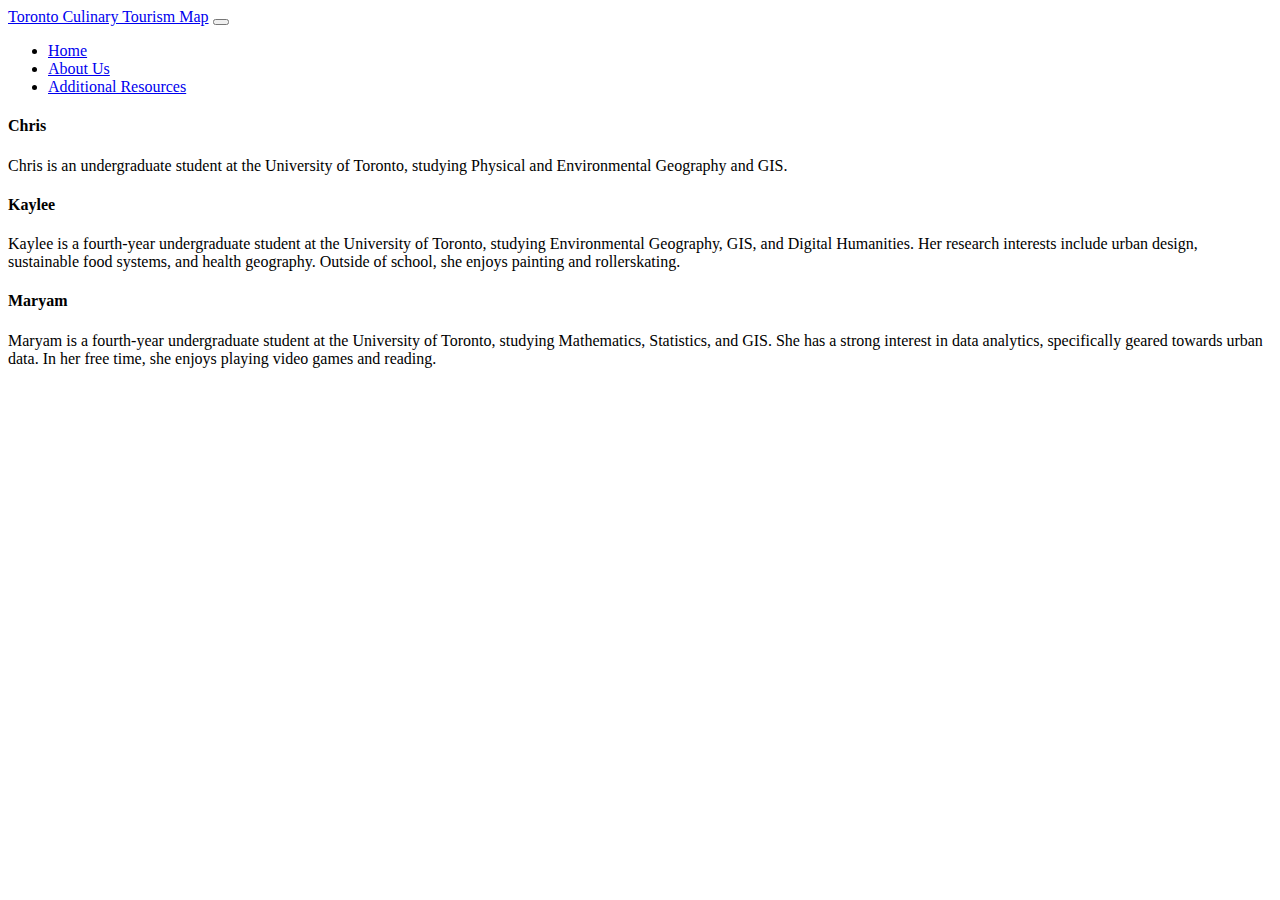
<file: about.html>
<!DOCTYPE html>
<html>

<head>
    <meta charset="UTF-8">
    <meta name="viewport" content="width=device-width, initial-scale=1.0">
    <!--Title-->
    <title>About Us</title>
    <!--Bootstrap link-->
    <link href="https://cdn.jsdelivr.net/npm/bootstrap@5.3.0-alpha1/dist/css/bootstrap.min.css" rel="stylesheet"
        integrity="sha384-GLhlTQ8iRABdZLl6O3oVMWSktQOp6b7In1Zl3/Jr59b6EGGoI1aFkw7cmDA6j6gD" crossorigin="anonymous">
    <!--<link rel="stylesheet" href="style.css">-->
</head>

<body>
    <!--Creating a navigation bar using Bootstrap code-->
    <nav class="navbar navbar-expand-lg bg-body-tertiary">
        <div class="container-fluid">
            <a class="navbar-brand" href="index.html">Toronto Culinary Tourism Map</a>
            <button class="navbar-toggler" type="button" data-bs-toggle="collapse"
                data-bs-target="#navbarSupportedContent" aria-controls="navbarSupportedContent" aria-expanded="false"
                aria-label="Toggle navigation">
                <span class="navbar-toggler-icon"></span>
            </button>
            <div id="navbarSupportedContent" class="collapse navbar-collapse">
                <ul class="navbar-nav me-auto mb-2 mb-lg-0">
                    <li class="nav-item">
                        <a class="nav-link" aria-current="page" href="index.html">Home</a>
                    </li>
                    <li class="nav-item">
                        <a class="nav-link active" href="#">About Us</a>
                    </li>
                    <li class="nav-item">
                        <a class="nav-link" aria-current="page" href="resources.html">Additional Resources</a>
                    </li>
                </ul>
            </div>
        </div>
    </nav>
    <div class="container text-center p-3 mb-2">
        <div class="card-group">
            <div class="card">
                <!--<img class="card-img-top" src="">-->
                <div class="card-body">
                    <h4 class="card-title">Chris</h4>
                    <p class="card-text">
                        Chris is an undergraduate student at the University of Toronto, studying
                        Physical and Environmental Geography and GIS.
                    </p>
                </div>
            </div>
            <div class="card">
                <!--<img class="card-img-top" src="">-->
                <div class="card-body">
                    <h4 class="card-title">Kaylee</h4>
                    <p class="card-text">
                        Kaylee is a fourth-year undergraduate student at the University of Toronto,
                        studying Environmental Geography, GIS, and Digital Humanities. Her research
                        interests include urban design, sustainable food systems, and health geography.
                        Outside of school, she enjoys painting and rollerskating.
                    </p>
                </div>
            </div>
            <div class="card">
                <!--<img class="card-img-top" src="">-->
                <div class="card-body">
                    <h4 class="card-title">Maryam</h4>
                    <p class="card-text">
                        Maryam is a fourth-year undergraduate student at the University of Toronto, 
                        studying Mathematics, Statistics, and GIS. She has a strong interest in data 
                        analytics, specifically geared towards urban data. In her free time, she enjoys 
                        playing video games and reading. 
                    </p>
                </div>
            </div>
        </div>
    </div>
</body>

</html>
</file>
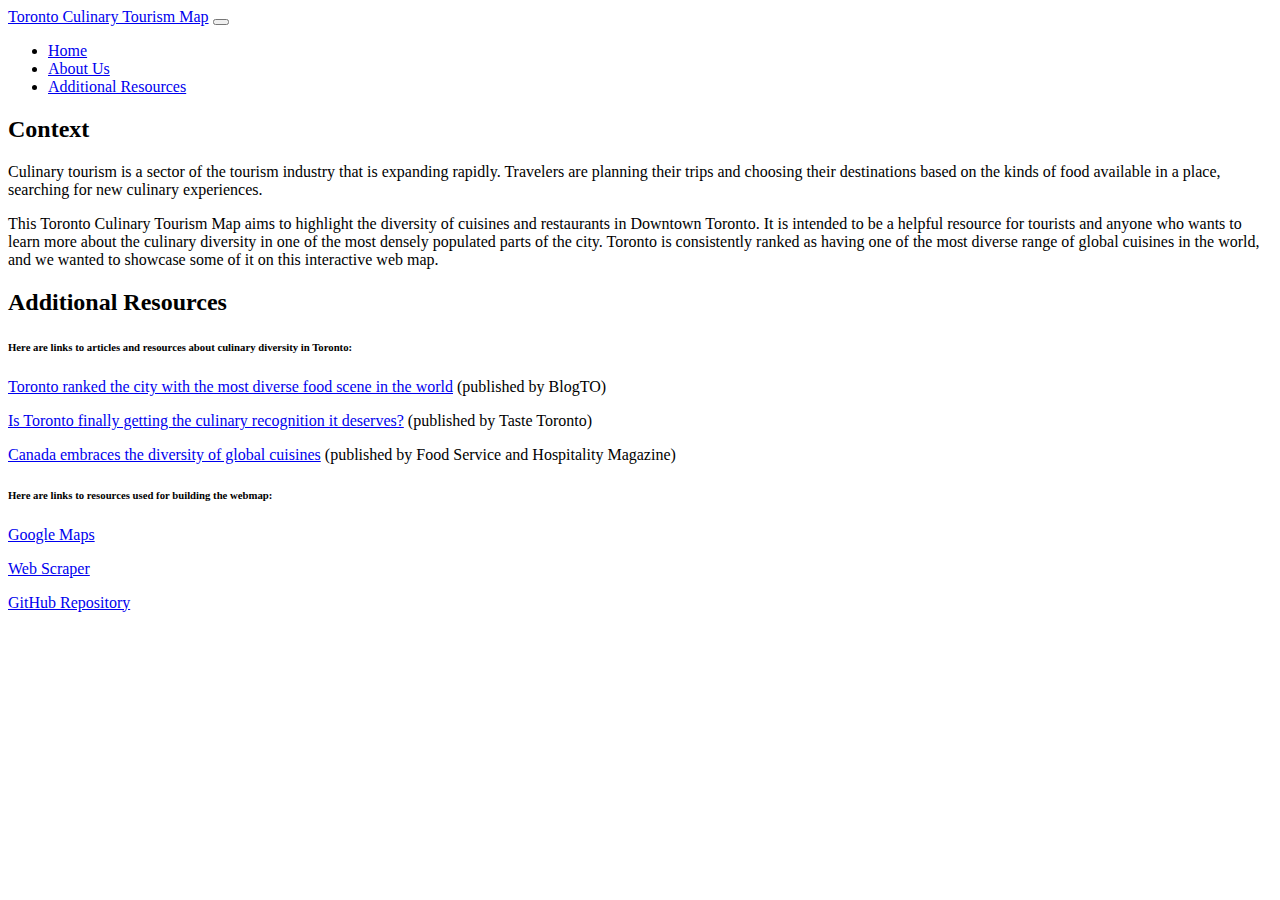
<file: resources.html>
<!DOCTYPE html>
<html>
<head>
    <meta charset="UTF-8">
    <meta name="viewport" content="width=device-width, initial-scale=1.0">
    <!--Title-->
    <title>Additional Resources</title>
    <!--Bootstrap link-->
    <link href="https://cdn.jsdelivr.net/npm/bootstrap@5.3.0-alpha1/dist/css/bootstrap.min.css"
    rel="stylesheet" integrity="sha384-GLhlTQ8iRABdZLl6O3oVMWSktQOp6b7In1Zl3/Jr59b6EGGoI1aFkw7cmDA6j6gD"
    crossorigin="anonymous">
    <!--<link rel="stylesheet" href="style.css">-->
</head>
<body>
    <nav class="navbar navbar-expand-lg bg-body-tertiary">
        <div class="container-fluid">
            <a class="navbar-brand" href="index.html">Toronto Culinary Tourism Map</a>
            <button class="navbar-toggler" type="button" data-bs-toggle="collapse" data-bs-target="#navbarSupportedContent" aria-controls="navbarSupportedContent" aria-expanded="false" aria-label="Toggle navigation">
                <span class="navbar-toggler-icon"></span>
            </button>
            <div id="navbarSupportedContent" class="collapse navbar-collapse">
                <ul class="navbar-nav me-auto mb-2 mb-lg-0">
                    <li class="nav-item">
                        <a class="nav-link" aria-current="page" href="index.html">Home</a>
                    </li>
                    <li class="nav-item">
                        <a class="nav-link" aria-current="page" href="about.html">About Us</a>
                    </li>
                    <li class="nav-item">
                        <a class="nav-link active" href="#">Additional Resources</a>
                    </li>
                </ul>
            </div>
        </div>
    </nav>
    <div class="container text-center p-3 mb-2">
        <div class="row">
            <h2>Context</h2>
        </div>
        <div class="row">
            <p>
                Culinary tourism is a sector of the tourism industry that is expanding rapidly.
                Travelers are planning their trips and choosing their destinations based on the
                kinds of food available in a place, searching for new culinary experiences.
            </p>
            <p>
                This Toronto Culinary Tourism Map aims to highlight the diversity of cuisines and 
                restaurants in Downtown Toronto. It is intended to be a helpful resource for tourists
                and anyone who wants to learn more about the culinary diversity in one of the most
                densely populated parts of the city. Toronto is consistently ranked as having one of
                the most diverse range of global cuisines in the world, and we wanted to showcase
                some of it on this interactive web map.
            </p>
        </div>
        <div class="row">
            <h2>Additional Resources</h2>
        </div>
        <div class="row">
            <h6>
                Here are links to articles and resources about culinary diversity in Toronto:
            </h6>
            <p>
                <a target="_blank" href="https://www.blogto.com/eat_drink/2022/05/toronto-ranked-most-diverse-food-world/">Toronto ranked the city
                    with the most diverse food scene in the world</a> (published by BlogTO)
                </a>
            </p>
            <p>
                <a target="_blank" href="https://www.tastetoronto.com/stories/is-toronto-finally-getting-the-culinary-recognition-it-deserves">Is Toronto finally 
                    getting the culinary recognition it deserves?</a> (published by Taste Toronto)
            </p>
            <p>
                <a target="_blank" href="https://www.foodserviceandhospitality.com/canada-embraces-the-diversity-of-global-cuisines/?cn-reloaded=1">Canada embraces 
                    the diversity of global cuisines</a> (published by Food Service and Hospitality Magazine)
            </p>
        </div>

        <div class="row">
            <h6> Here are links to resources used for building the webmap:</h6>
            <p>
                <a target = "blank" href="https://www.google.com/maps/@43.6583027,-79.4048797,14z?entry=ttu"> Google Maps </a>
            </p>
            <p>
                <a target = "blank" href="https://github.com/MajideND/scraping-reviews-from-googlemaps"> Web Scraper </a>
            </p>
            <p>
                <a target = "blank" href="https://github.com/mahm44/ggr472-group-project"> GitHub Repository </a>
            </p>
        </div>
    </div>
</body>
</html>
</file>
<file: style.css>
.map-container {
    position: absolute;
    top: 56px;
    bottom: 0;
    right: 0;
    width: 100%;
}

.btn-container {
    position: fixed;
    font: 14px/20px 'Helvetica Neue', Arial, Helvetica, sans-serif;
    background: #fff;
    top: 60px;
    left: 0;
    width: 300px;
    margin: 10px 10px 0 10px;
    padding: 10px;
    overflow: visible;
    border-radius:8px;
}

.buffer-btn-container {
    position: fixed;
    font: 14px/20px 'Helvetica Neue', Arial, Helvetica, sans-serif;
    background: #fff;
    top: 115px; 
    left: 0;
    width: 300px;
    margin: 10px 10px 0 10px;
    padding: 10px;
    overflow: visible;
    border-radius:8px;
}

.map-overlay-1 {
    position: fixed;
    font: 14px/20px 'Helvetica Neue', Arial, Helvetica, sans-serif;
    display: block;
    background: #fff;
    top: 170px;
    left: 0;
    width: 300px;
    margin: 10px 10px 0 10px;
    padding: 10px;
    overflow: visible;
    border-radius:8px;
}

.map-overlay-2 {
    position: fixed;
    font: 14px/20px 'Helvetica Neue', Arial, Helvetica, sans-serif;
    display: none;
    background: #fff;
    top: 390px;
    left: 0;
    width: 300px;
    margin: 10px 10px 0 10px;
    padding: 10px;
    overflow: visible;
    border-radius:8px;
}

.legend {
    position: absolute;
    display: block;
    background-color: #fff;
    border-radius: 3px;
    bottom: 0;
    margin-bottom: 30px;
    box-shadow: 0 1px 2px rgba(0, 0, 0, 0.1); /*horizontal shadow, vertical shadow, size of shadow, color*/
    font: 12px/20px 'Helvetica Neue', Arial, Helvetica, sans-serif;
    padding: 10px;
    right: 10px;
    z-index: 1;
}

.prices-legend{
    position: absolute;
    display: none;
    background-color: #fff;
    border-radius: 3px;
    bottom: 0;
    margin-bottom: 30px;
    box-shadow: 0 1px 2px rgba(0, 0, 0, 0.1); /*horizontal shadow, vertical shadow, size of shadow, color*/
    font: 12px/20px 'Helvetica Neue', Arial, Helvetica, sans-serif;
    padding: 10px;
    right: 140px;
    z-index: 1;
}

.buffer-popup-container{
    position: fixed;
    font: 14px/20px 'Helvetica Neue', Arial, Helvetica, sans-serif;
    display: none;
    background: #fff;
    top: 520px;
    left: 0;
    width: 300px;
    margin: 10px 10px 0 10px;
    padding: 10px;
    overflow: visible;
    border-radius:8px;
}

.sentiments-legend{
    position: absolute;
    display: none;
    background-color: #fff;
    border-radius: 3px;
    bottom: 0;
    margin-bottom: 30px;
    box-shadow: 0 1px 2px rgba(0, 0, 0, 0.1); /*horizontal shadow, vertical shadow, size of shadow, color*/
    font: 12px/20px 'Helvetica Neue', Arial, Helvetica, sans-serif;
    padding: 10px;
    right: 330px;
    z-index: 1;
}

.legend h4 {
    margin: 0 0 10px;
}

.legend-key {
    display: inline-block;
    border-radius: 50%; /*curve border to make a circle*/
    height: 10px; /*size of circle*/
    width: 10px;
    margin-right: 5px; /*position of circle*/
}
</file>
